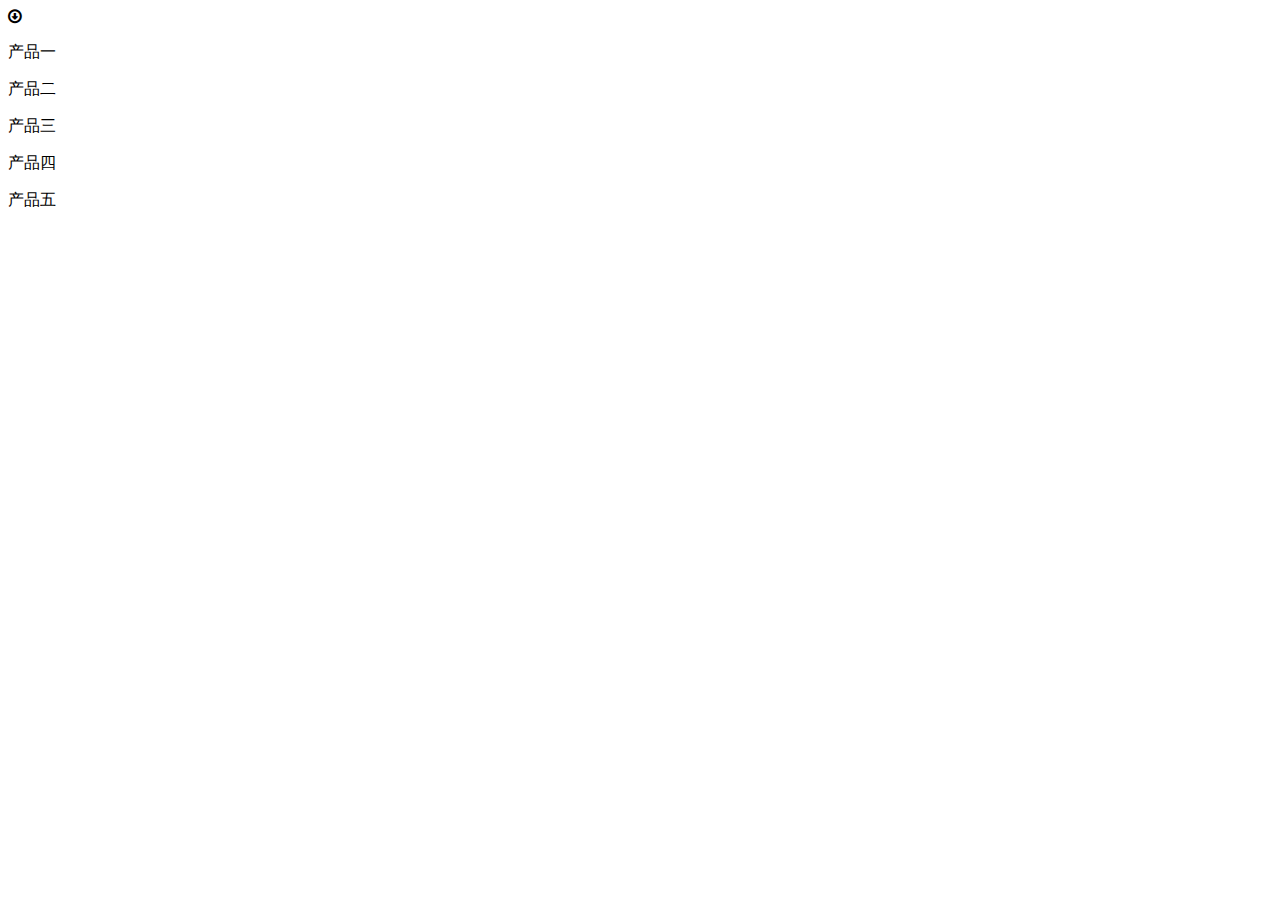
<file: src/main/webapp/static/test.html>
<!DOCTYPE html>
<html lang="en">
<head>
    <meta charset="UTF-8">
    <link href="../static/css/vendors/font-awesome.min.css" rel="stylesheet"/>
    <title>12312</title>
    <script type="text/javascript">
        //面试经典问题:

        function onMyLoad(){
            /*
            抛出问题:
                此题的目的是想每次点击对应目标时弹出对应的数字下标 0~4,但实际是无论点击哪个目标都会弹出数字5
            问题所在:
                arr 中的每一项的 onclick 均为一个函数实例(Function 对象),这个函数实例也产生了一个闭包域,
                这个闭包域引用了外部闭包域的变量,其 function scope 的 closure 对象有个名为 i 的引用,
                外部闭包域的私有变量内容发生变化,内部闭包域得到的值自然会发生改变
            */
            var arr = document.getElementsByTagName("p");
            for(var i = 0; i < arr.length;i++){
                arr[i].onclick = function(){
                    alert(i);
                }
            }
        }
    </script>
</head>
<body onload="onMyLoad()"><i class="fa fa-arrow-circle-o-down"></i>
<p>产品一</p >
<p>产品二</p >
<p>产品三</p >
<p>产品四</p >
<p>产品五</p >
</body>
</html>
</file>
